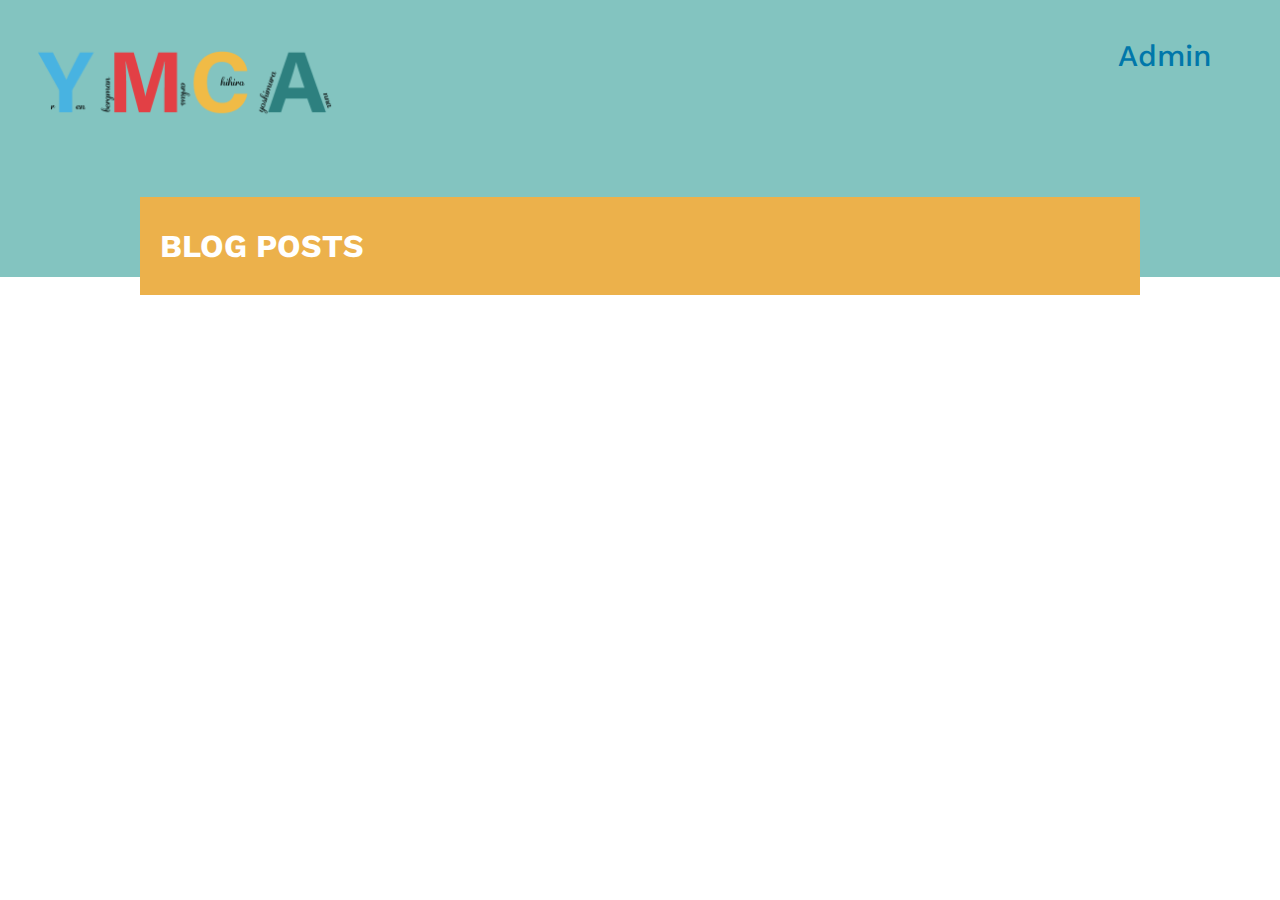
<file: index.html>
<html lang="en">
<head>
    <meta charset="UTF-8">
    <meta name="viewport" content="width=device-width, initial-scale=1.0">
    <title>Top page</title>
    <link rel="stylesheet" href="admin/css/style.css">
    <link href="https://fonts.googleapis.com/css?family=Work Sans:100,200,300,400,500,600,700,900" rel="stylesheet">
</head>
<body>
    <nav class="nav update_nav">
        <img src="YMCA-logo4.png" alt="EPIC LOGO" class="logo">
        <a href="./admin/index.html">Admin</a>
    </nav>
    <div class="content1" id="content1-id"> 
    <div class="hedding-style">  
    <h1>Blog Posts</h1>
</div>
    <div class="form-div" id="form-div-id">
    <ul id="content"></ul>
    </div>
</div>
    <script src="js/posts.js"></script>
</body>
</html>
</file>
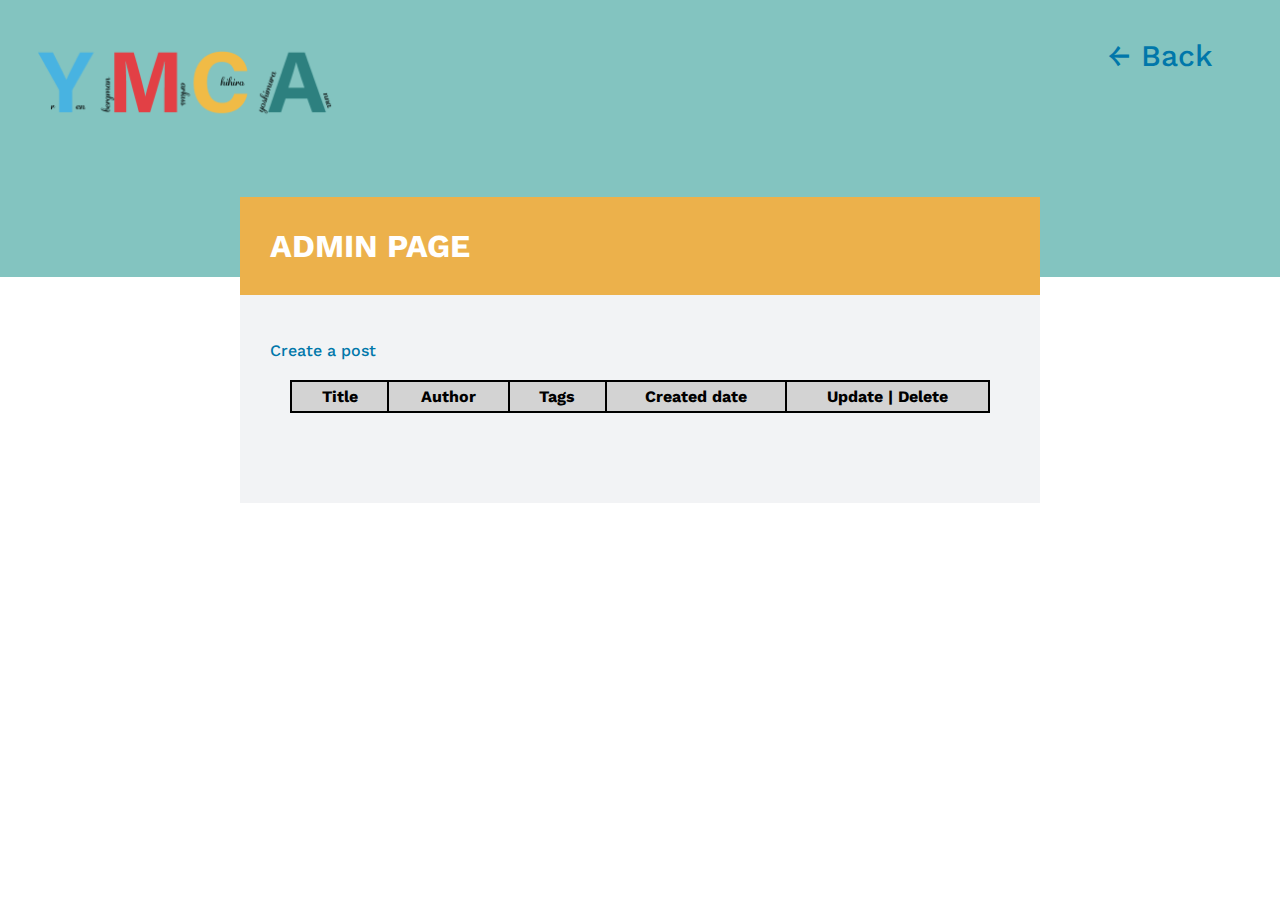
<file: admin/index.html>
<html lang="en">
<head>
    <meta charset="UTF-8">
    <meta name="viewport" content="width=device-width, initial-scale=1.0">
    <title>Admin</title>
    <link rel="stylesheet" href="css/style.css">
    <link href="https://fonts.googleapis.com/css?family=Work Sans:100,200,300,400,500,600,700,900" rel="stylesheet">

</head>
<body>
    <nav class="update_nav">
        <img src="../YMCA-logo4.png" alt="EPIC LOGO" class="logo">
        <a href="../index.html">← Back</a>
    </nav>
<div class="content1">
    <div class="hedding-style">
        <h1>Admin page</h1>
    </div> 
  <div class="form-div">
      
    <a class="create-btn" href="create-post.html">Create a post</a>
    <table>
        <thead>
            <tr>
                <th>Title</th>
                <th>Author</th>
                <th>Tags</th>
                <th>Created date</th>
                <th>Update | Delete</th>
            </tr>
            <tbody id="tableBody">
            </tbody>
        </table>
    <table>
</div>
</div>


    <script src="js/manage-posts.js"></script>
</body>
</html>
</file>
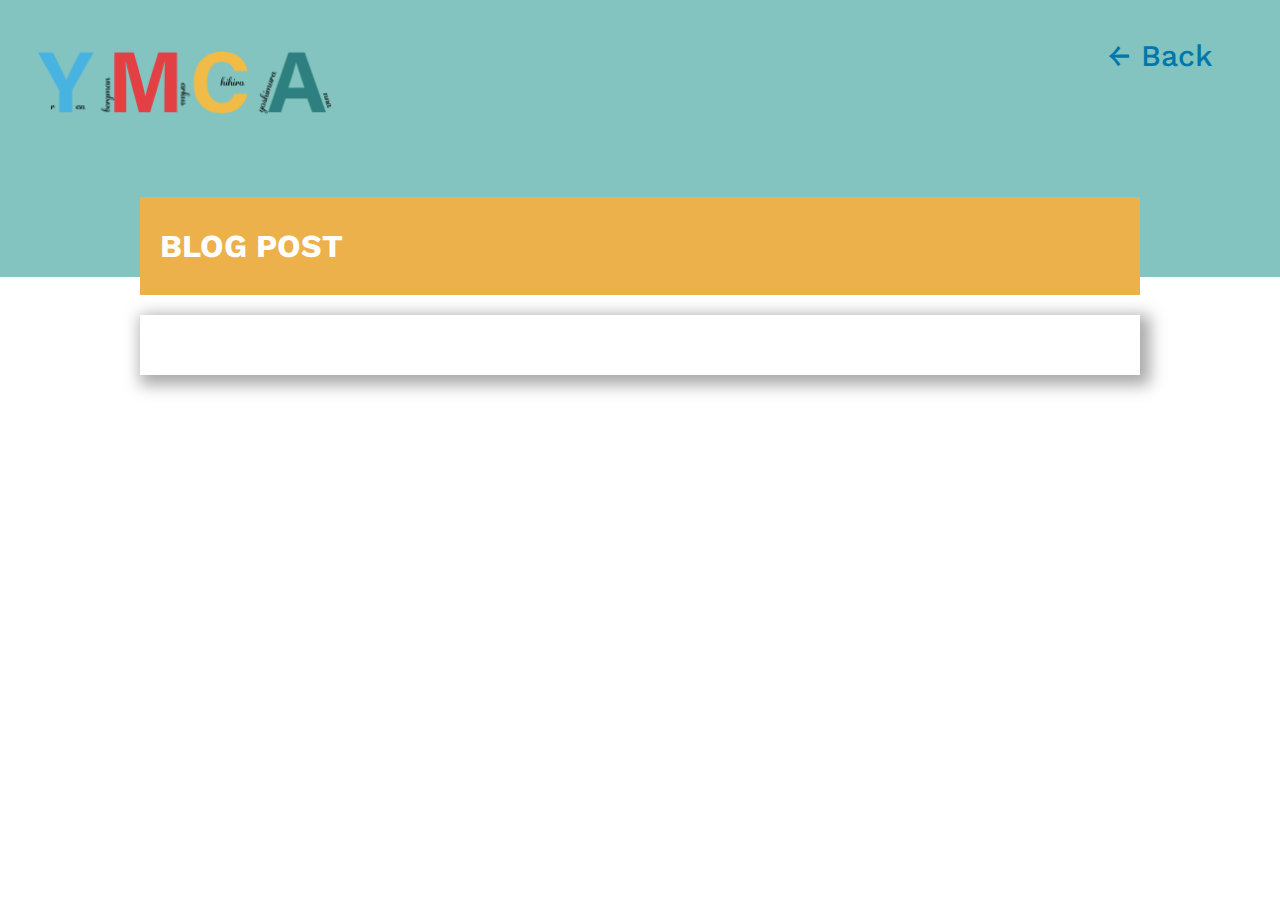
<file: post.html>
<html lang="en">
<head>
    <meta charset="UTF-8">
    <meta name="viewport" content="width=device-width, initial-scale=1.0">
    <title>Document</title>
    <link rel="stylesheet" href="admin/css/style.css">
    <link href="https://fonts.googleapis.com/css?family=Work Sans:100,200,300,400,500,600,700,900" rel="stylesheet">
</head>
<body>
    <nav class="nav update_nav">
       
        <img src="YMCA-logo4.png" alt="EPIC LOGO" class="logo">
        <a href="index.html">← Back</a>
    </nav>
    <div class="content1" id="content1-id"> 
    <div class="hedding-style">  
    <h1>Blog Post</h1>
</div>
  
    <article id="post-content"></article>

        </div>
    </div>

    <script src="js/post.js"></script>
</body>
</html>
</file>
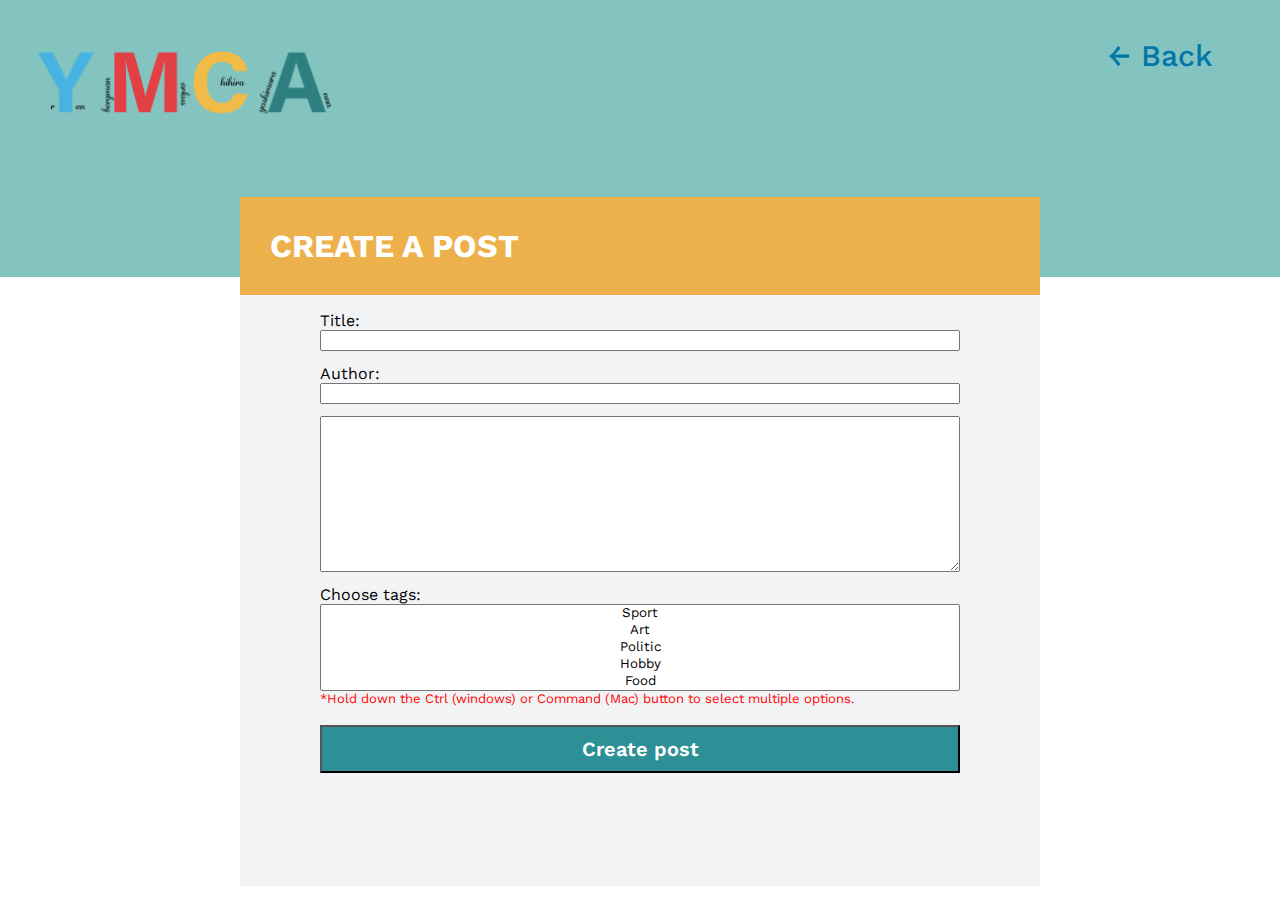
<file: admin/create-post.html>
<html lang="en">

<head>
    <meta charset="UTF-8">
    <meta name="viewport" content="width=device-width, initial-scale=1.0">
    <title>Create post page</title>
    <link rel="stylesheet" href="css/style.css">
    <link href="https://fonts.googleapis.com/css?family=Work Sans:100,200,300,400,500,600,700,900" rel="stylesheet">
</head>

<body>
    <nav class="update_nav">
        <img src="../YMCA-logo4.png" alt="EPIC LOGO" class="logo">
        
            <a href="index.html">← Back</a>
        </div>
    </nav>
    <div class="content1">
        <div class="hedding-style">
            <h1>Create a post</h1>
        </div>
    <div class="form-div">
        <form id="createPostForm">
            <label for="">Title:</label>
            <input type="text" id="titleInput" name="title">

            <label for="">Author:</label>
            <input type="text" id="authorInput" name="author">
            <textarea name="content" id="contentTextarea" cols="30" rows="10"></textarea>



            <label for="">Choose tags:</label>

            <select name="tags" id="tagsz" size="5" multiple>
                <option  class="tagselector" value="Sport" name="sport">Sport</option>
                <option  class="tagselector" value="Art" name="art">Art</option>
                <option  class="tagselector" value="Politic"  name="politic">Politic</option>
                <option class="tagselector" value="Hobby" name="hobby">Hobby</option>
                <option class="tagselector" value="Food" name="food">Food</option>
            </select><br>
            <span class="multiple">*Hold down the Ctrl (windows) or Command (Mac) button to select multiple
                    options.</span><br><br>
            <input class="submitbutton" type="submit" value="Create post"> 
      

        </form>
     </div>
    </div>







    <script src="js/create-post.js"></script>
</body>

</html>
</file>
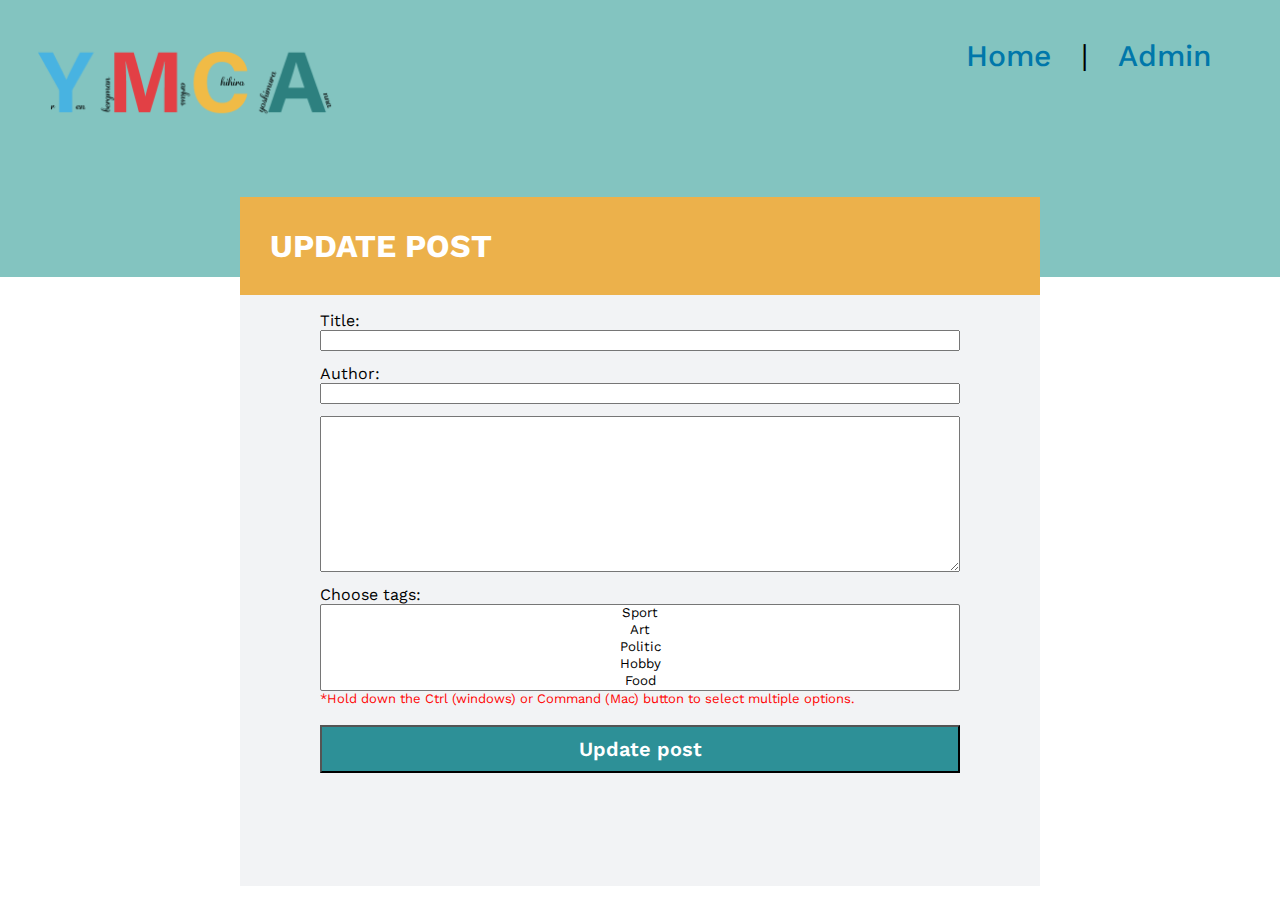
<file: admin/update-post.html>
<html lang="en">

<head>
    <meta charset="UTF-8">
    <meta name="viewport" content="width=device-width, initial-scale=1.0">
    <title>Document</title>
    <link rel="stylesheet" href="css/style.css">
    <link href="https://fonts.googleapis.com/css?family=Work Sans:100,200,300,400,500,600,700,900" rel="stylesheet">
</head>

<body>
    <nav class="update_nav">

     
            <img src="../YMCA-logo4.png" alt="EPIC LOGO" class="logo">
            <a href="..//index.html">Home</a>|<a href="./index.html">Admin</a>
        </div>
    </nav>
    <div class="content1">
        <div class="hedding-style">
            <h1>Update Post</h1>
        </div>    
        <div class="form-div">
            <form id="update-post">
                 <label for="">Title:</label>
                 <input type="text" id="title" name="title" required>
                 <label for="">Author:</label>
                 <input type="text" id="author" name="author" required>
                <textarea id="content" name="content" cols="30" rows="10" required></textarea>
                <label for="">Choose tags:</label>
                <select name="tags" id="tags" multiple size="5" required>
                    <option value="Sport">Sport</option>
                    <option value="Art">Art</option>
                    <option value="Politc">Politic</option>
                    <option value="Hobby">Hobby</option>
                    <option value="Food">Food</option>
                </select>
                <span class="multiple">*Hold down the Ctrl (windows) or Command (Mac) button to select multiple
                    options.</span><br><br>
                <input class="submitbutton" type="submit" value="Update post"><br>
             
            </form>
        </div>
    </div>

    <script src="js/update-post.js"></script>
</body>

</html>
</file>
<file: admin/css/style.css>
/* Global styles*/
body {

    display: block;
    margin: auto;
}

.content1 {
    width: 800px;
    margin: auto;
}

/* Topbar for heading */
.hedding-style {
    background-color: #ECB14B;
}

/** Navbar **/
nav {
    height: 200px;
    background-color: #83C4C0;
}

nav a {
    padding: 30px;
}

/* Links in navbar*/
.update_nav {
    text-align: right;
    padding: 3%;
    font-size: 30px;
}

/** Link styling**/
a {
    color: #0077aa;
    font-weight: 500;
    text-decoration: none;
}

a:hover {
    text-decoration: underline;
}

a:visited {
    color: #0077aa;
}

a:active {
    color: #0077aa;
}

/** Font styles **/
* {
    font-family: work sans;
}

h1 {
    text-align: left;
    padding: 30px;
    color: white;
    margin: auto;
    width: 800px;
    margin-top: -80px;
    font-weight: 700;
    text-transform: uppercase;
}



form {
    width: 80% !important;
    margin: auto !important;
}

.form-div {
    background-color: #F2F3F5;
    padding: 16px 0 100px 0;
}

.create-btn {
    padding: 30px;
    display: block;
}



/** Input fields for creating posts **/
input,
textarea {
    width: 100%;
    margin-bottom: 2%;
}

form {
    width: 50%;
    margin: 10% 25%;
}

.multiple {
    font-size: small;
    color: red;
}

select {
    width: 100%;
    text-align: center;
}


/** Styling table for list of posts (admin view)**/
table {
    margin-top: 30px;
    width: 700px;
    margin: auto;
}

table {
    text-align: center;
}

td {
    padding: 10px;
}

tr {
    background-color: gray;

}

th {
    padding: 5px 20px;
}

tr:nth-child(even) {
    background-color: #eee;
}

tr:nth-child(odd) {
    background-color: lightgray;
}

table {
    background-color: black;
    border-collapse: separate;
    margin-top: -10px;
}

thead {
    background-color: white;
}





/* Post lists */

li,
article {
    list-style-type: none;
    padding: 30px;
    -webkit-box-shadow: 5px 5px 15px 5px #00000057;
    box-shadow: 5px 5px 15px 5px #00000057;
    background-color: white;


    margin-bottom: 40px;
}

li h3 {
    text-transform: capitalize;
}

li a,
article a {
    display: block;
    margin-top: 30px;
}

article {
    margin-top: 20px;
}

.author-and-date {
    font-size: 13px;
}

.author-and-date span {
    color: #f1a116;
    font-weight: 600;
}

.list-item-tags span {
    color: rgb(48, 48, 48);
    font-style: italic;
    font-weight: 400;
}

ul {
    margin: 0;
    padding: 0;
}

#content1-id {
    width: 1000px;
    background: white;
}

#content1-id h1 {
    padding: 30px 0;
    margin-left: 20px;
}

#form-div-id {
    background-color: white;
    margin-top: 15px;
}



input[type=submit] {
    background-color: #2d9097;
    color: white;
    font-weight: 600;
    font-size: 20px;
    padding: 10px;
}

.logo {
    display: inline;
    float: left;
    width: 300px;
}
</file>
